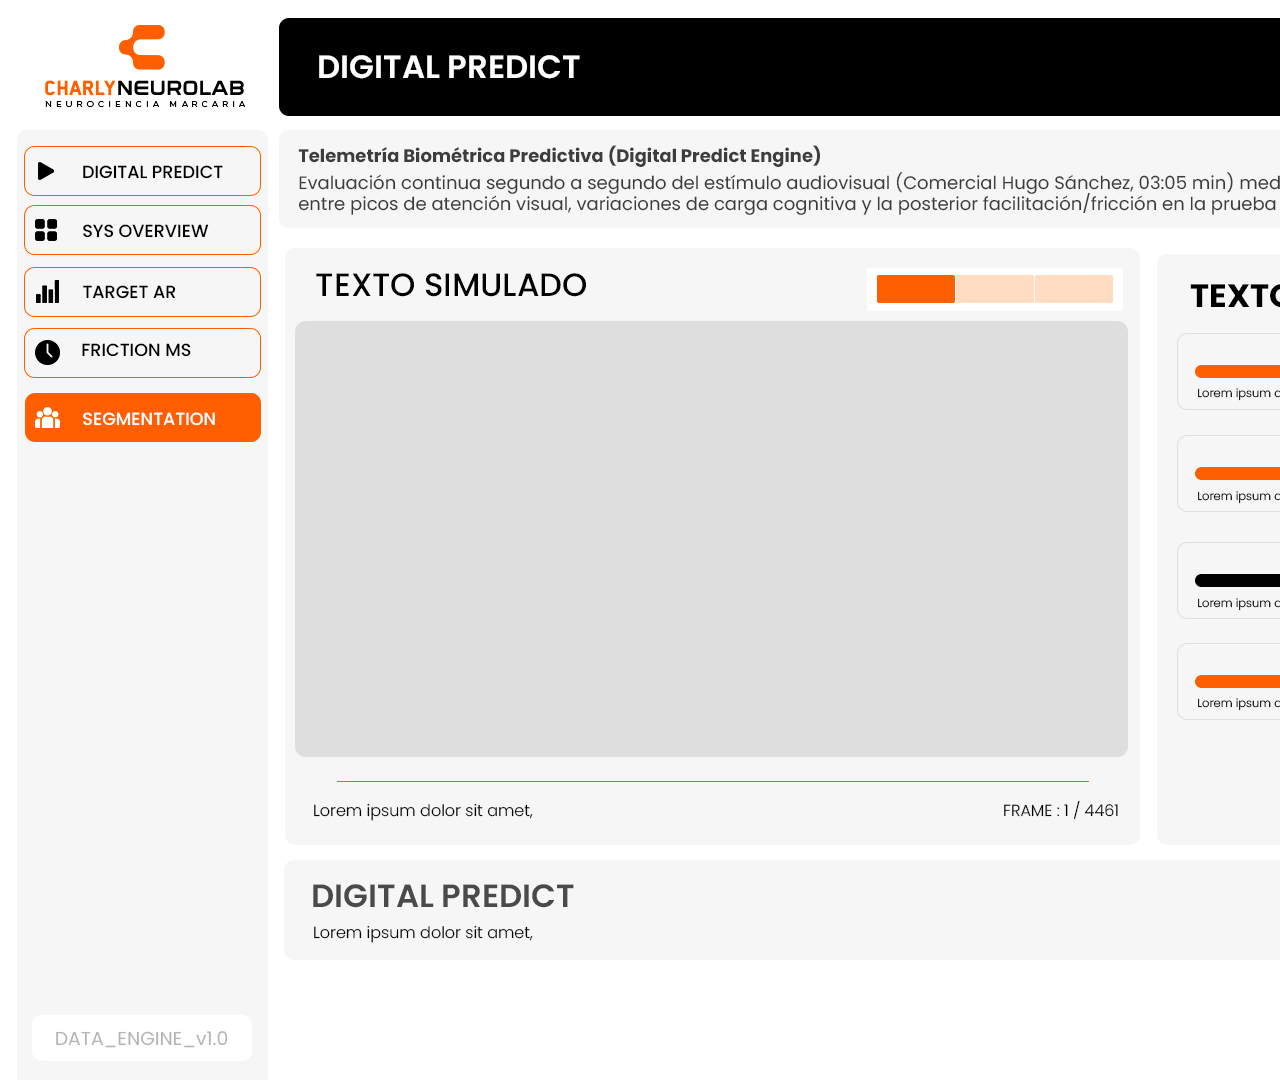
<file: WEB_CHARLY_REFERENCIAL/HTML/Charly_referencia.html>
<html>
<head>
<title>Sin título-3</title>
<meta http-equiv="Content-Type" content="text/html; charset=utf-8">
</head>
<body bgcolor="#FFFFFF" leftmargin="0" topmargin="0" marginwidth="0" marginheight="0">
<!-- Save for Web Slices (Sin título-3) -->
<table id="Tabla_01" width="1920" height="1081" border="0" cellpadding="0" cellspacing="0">
	<tr>
		<td colspan="8">
			<img src="images/Sin-t&#xed;tulo-3_01.png" width="1920" height="18" alt=""></td>
	</tr>
	<tr>
		<td rowspan="8">
			<img src="images/Sin-t&#xed;tulo-3_02.png" width="17" height="1062" alt=""></td>
		<td rowspan="2">
			<img src="images/Sin-t&#xed;tulo-3_03.png" width="251" height="112" alt=""></td>
		<td rowspan="2">
			<img src="images/Sin-t&#xed;tulo-3_04.png" width="11" height="112" alt=""></td>
		<td colspan="2">
			<img src="images/Sin-t&#xed;tulo-3_05.png" width="1594" height="98" alt=""></td>
		<td colspan="3" rowspan="4">
			<img src="images/Sin-t&#xed;tulo-3_06.png" width="47" height="237" alt=""></td>
	</tr>
	<tr>
		<td colspan="2">
			<img src="images/Sin-t&#xed;tulo-3_07.png" width="1594" height="14" alt=""></td>
	</tr>
	<tr>
		<td colspan="2" rowspan="6">
			<img src="images/Sin-t&#xed;tulo-3_08.png" width="262" height="950" alt=""></td>
		<td colspan="2">
			<img src="images/Sin-t&#xed;tulo-3_09.png" width="1594" height="95" alt=""></td>
	</tr>
	<tr>
		<td rowspan="3">
			<img src="images/Sin-t&#xed;tulo-3_10.png" width="878" height="635" alt=""></td>
		<td>
			<img src="images/Sin-t&#xed;tulo-3_11.png" width="716" height="30" alt=""></td>
	</tr>
	<tr>
		<td colspan="2">
			<img src="images/Sin-t&#xed;tulo-3_12.png" width="740" height="590" alt=""></td>
		<td colspan="2" rowspan="2">
			<img src="images/Sin-t&#xed;tulo-3_13.png" width="23" height="605" alt=""></td>
	</tr>
	<tr>
		<td colspan="2">
			<img src="images/Sin-t&#xed;tulo-3_14.png" width="740" height="15" alt=""></td>
	</tr>
	<tr>
		<td colspan="4">
			<img src="images/Sin-t&#xed;tulo-3_15.png" width="1622" height="100" alt=""></td>
		<td rowspan="2">
			<img src="images/Sin-t&#xed;tulo-3_16.png" width="19" height="220" alt=""></td>
	</tr>
	<tr>
		<td colspan="4">
			<img src="images/Sin-t&#xed;tulo-3_17.png" width="1622" height="120" alt=""></td>
	</tr>
	<tr>
		<td>
			<img src="images/espacio.gif" width="17" height="1" alt=""></td>
		<td>
			<img src="images/espacio.gif" width="251" height="1" alt=""></td>
		<td>
			<img src="images/espacio.gif" width="11" height="1" alt=""></td>
		<td>
			<img src="images/espacio.gif" width="878" height="1" alt=""></td>
		<td>
			<img src="images/espacio.gif" width="716" height="1" alt=""></td>
		<td>
			<img src="images/espacio.gif" width="24" height="1" alt=""></td>
		<td>
			<img src="images/espacio.gif" width="4" height="1" alt=""></td>
		<td>
			<img src="images/espacio.gif" width="19" height="1" alt=""></td>
	</tr>
</table>
<!-- End Save for Web Slices -->
</body>
</html>
</file>
